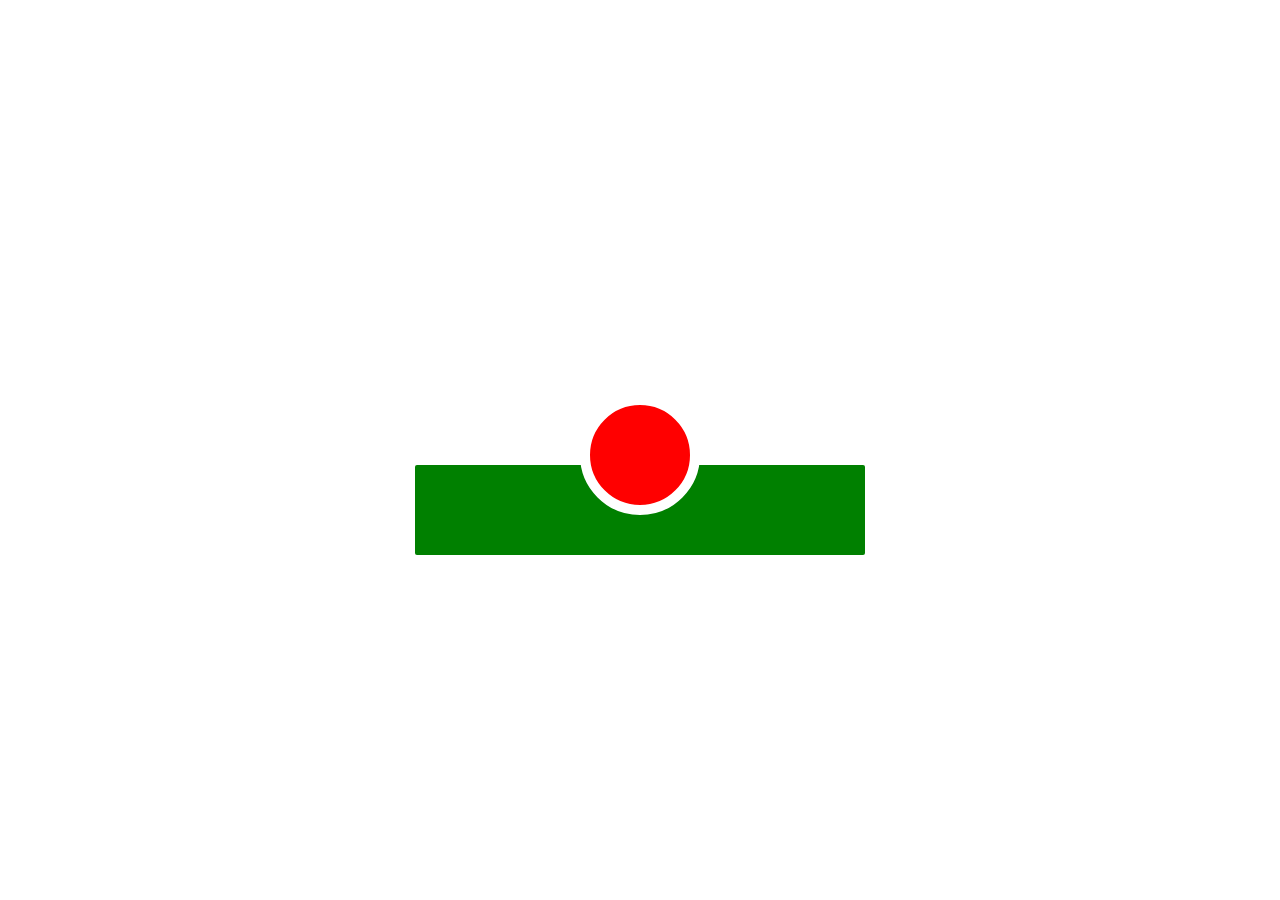
<file: circle  task-2/index.html>
<!DOCTYPE html>
<html lang="en">
<head>
    <meta charset="UTF-8">
    <meta name="viewport" content="width=device-width, initial-scale=1.0">
    <title>Document</title>
    <link rel="stylesheet" href="./style.css">
</head>
<body>
    <div class="circle1"></div>
    <div class="container"></div>
    
</body>
</html>
</file>
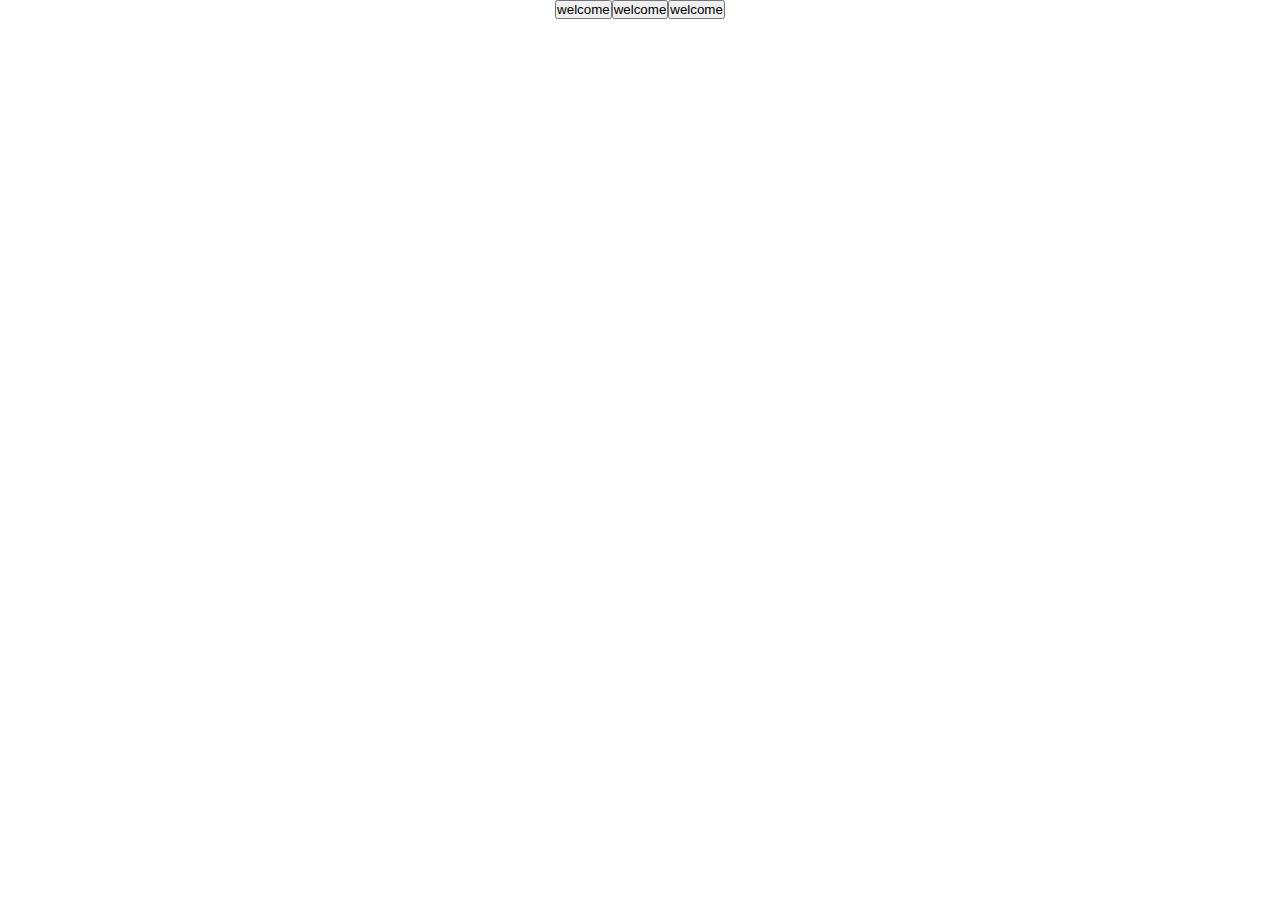
<file: circle  task-2/index1.html>
<!DOCTYPE html>
<html lang="en">
<head>
    <meta charset="UTF-8">
    <meta name="viewport" content="width=device-width, initial-scale=1.0">
    <title>Document</title>
    <link rel="stylesheet" href="./style1.css">
</head>
<body>
    <button class="btn">welcome</button>
    <button class="btn">welcome</button>
    <button class="btn">welcome</button>
</body>
</html>
</file>
<file: circle  task-2/style.css>
*{
    margin: 0;
    padding: 0;
    box-sizing: border-box;
}
body{
    display: flex;
    align-items: center;
    justify-content: center;
    height: 100vh;
    flex-direction: column;
}
.container{
    width: 450px;
    height: 90px;
    background-color: green;
    border-radius: 2PX;
    /* border-radius: left, top;
    border-radius: right,top; */
    
  
}
.circle1{
    width: 120px;
    height: 120px;
    border-radius: 50%;
    background-color: red;
    border: 10PX solid white;
    position: relative;
    top: 50px;
}
/* }
.circle2{
    width: 160px;
    height: 160px;
    border-radius: 50%;
    background-color: white;
    position: relative;
    top: 50px;
} */
</file>
<file: circle  task-2/style1.css>
*{
    margin: 0;
    padding: 0;
    box-sizing: border-box;
}
body{
    display: flex;
    justify-content: center;
}
.button{
    padding: 10px;
    transition: 0.4s ease
}
.btn:hover{
    background-color: black;
    color: white;
    padding-left: 30px;
    padding-right: 30px;
}
</file>
